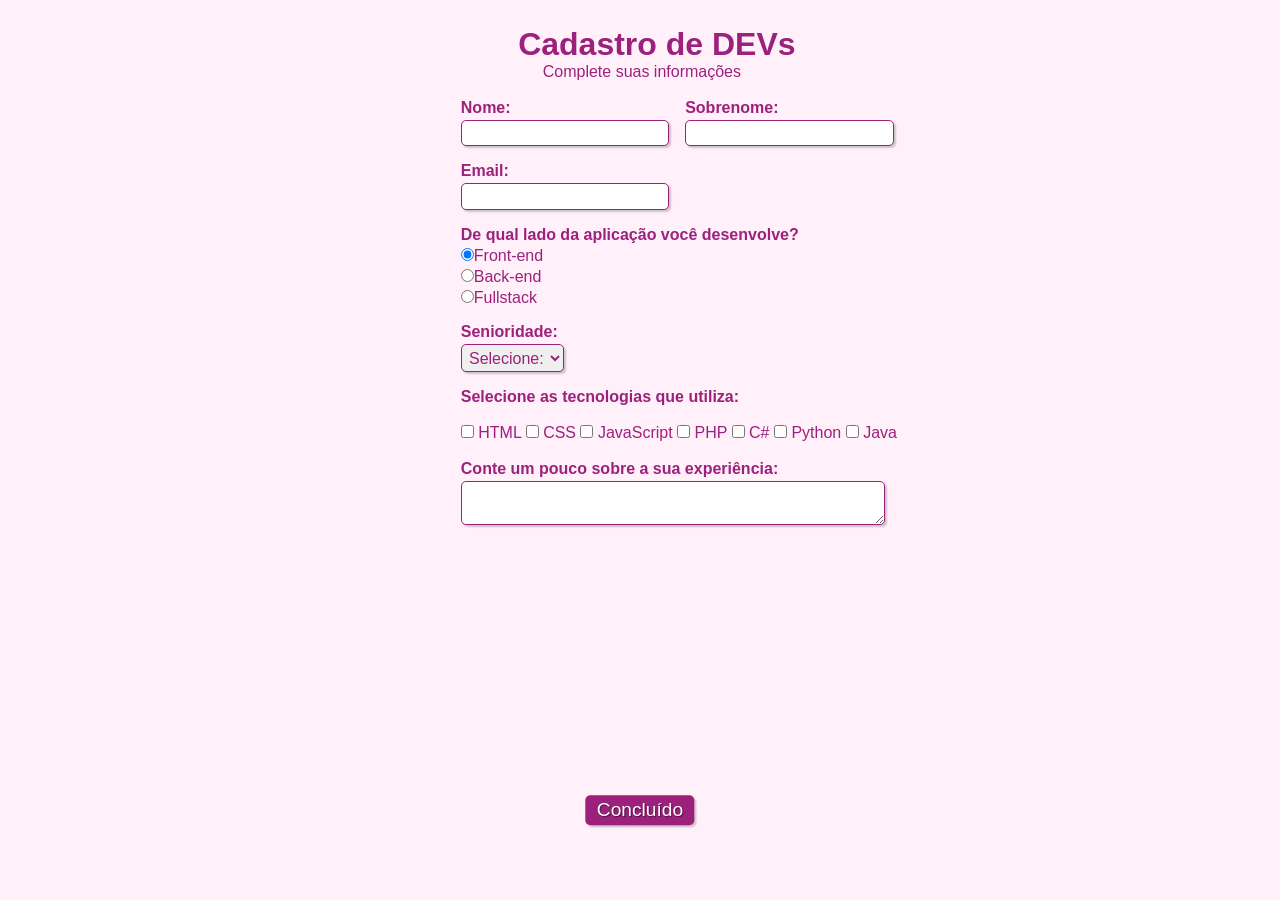
<file: index.html>
<!DOCTYPE html>
<html lang="en">
<head>
    <meta charset="UTF-8">
    <meta http-equiv="X-UA-Compatible" content="IE=edge">
    <meta name="viewport" content="width=device-width, initial-scale=1.0">
    <link rel="stylesheet" type="text/css" href="formulario.css" media="screen">
    <title>Cadastro</title>
</head>
<body>
    <div>
        <h1 id="titulo">Cadastro de DEVs</h1>
        <p id="subtitulo">Complete suas informações</p><br>
    </div>

    <form action="finalizacao.html">
        <fieldset class="grupo">
            <div class="campo">
                <label for="nome"><strong>Nome:</strong></label>
                <input type="text" name="nome" id="nome" required>
            </div>

            <div class="campo">
                <label for="sobrenome"><strong>Sobrenome:</strong></label>
                <input type="text" name="sobrenome" id="sobrenome" required>
            </div>
        </fieldset>

        <div class="campo">
            <label for="email"><strong>Email:</strong></label>
            <input type="email" name="email" id="email" required>
        </div>

        <div class="campo">
            <label><strong>De qual lado da aplicação você desenvolve?</strong></label>
            <label>
                <input type="radio" name="devweb" value="frontend" checked>Front-end
            </label>
            <label>
                <input type="radio" name="devweb" value="backend">Back-end
            </label>
            <label>
                <input type="radio" name="devweb" value="fullstack">Fullstack
            </label>
        </div>

        <div class="campo">
            <label for="senioridade"><strong>Senioridade:</strong></label>
            <select id="senioridade">
                <option selected disabled value="">Selecione:</option>
                <option>Júnior</option>
                <option>Pleno</option>
                <option>Sênior</option>
            </select>
        </div>

        <fieldset class="grupo">
            <div id="check">
                <label><strong>Selecione as tecnologias que utiliza:</strong></label><br><br>
                <input type="checkbox" id="tecnologia1" name="tecnologia1" value="HTML">
                <label for="tecnologia1">HTML</label>
                <input type="checkbox" id="tecnologia2" name="tecnologia2" value="CSS">
                <label for="tecnologia2">CSS</label>
                <input type="checkbox" id="tecnologia3" name="tecnologia3" value="Javascript">
                <label for="tecnologia3">JavaScript</label>
                <input type="checkbox" id="tecnologia4" name="tecnologia4" value="PHP">
                <label for="tecnologia4">PHP</label>
                <input type="checkbox" id="tecnologia5" name="tecnologia5" value="C#">
                <label for="tecnologia5">C#</label>
                <input type="checkbox" id="tecnologia6" name="tecnologia6" value="Python">
                <label for="tecnologia6">Python</label>
                <input type="checkbox" id="tecnologia7" name="tecnologia7" value="Java">
                <label for="tecnologia7">Java</label>
            </div>
        </fieldset>

        <div class="campo">
            <br>
            <label for="experiencia"><strong>Conte um pouco sobre a sua experiência:</strong></label>
            <textarea row="6" style="width: 26em" id="experiencia" name:="experiencia"></textarea>
        </div>

        <button class="botao" type="submit" onsubmit="">Concluído</button>

    </form>

</body>
</html>
</file>
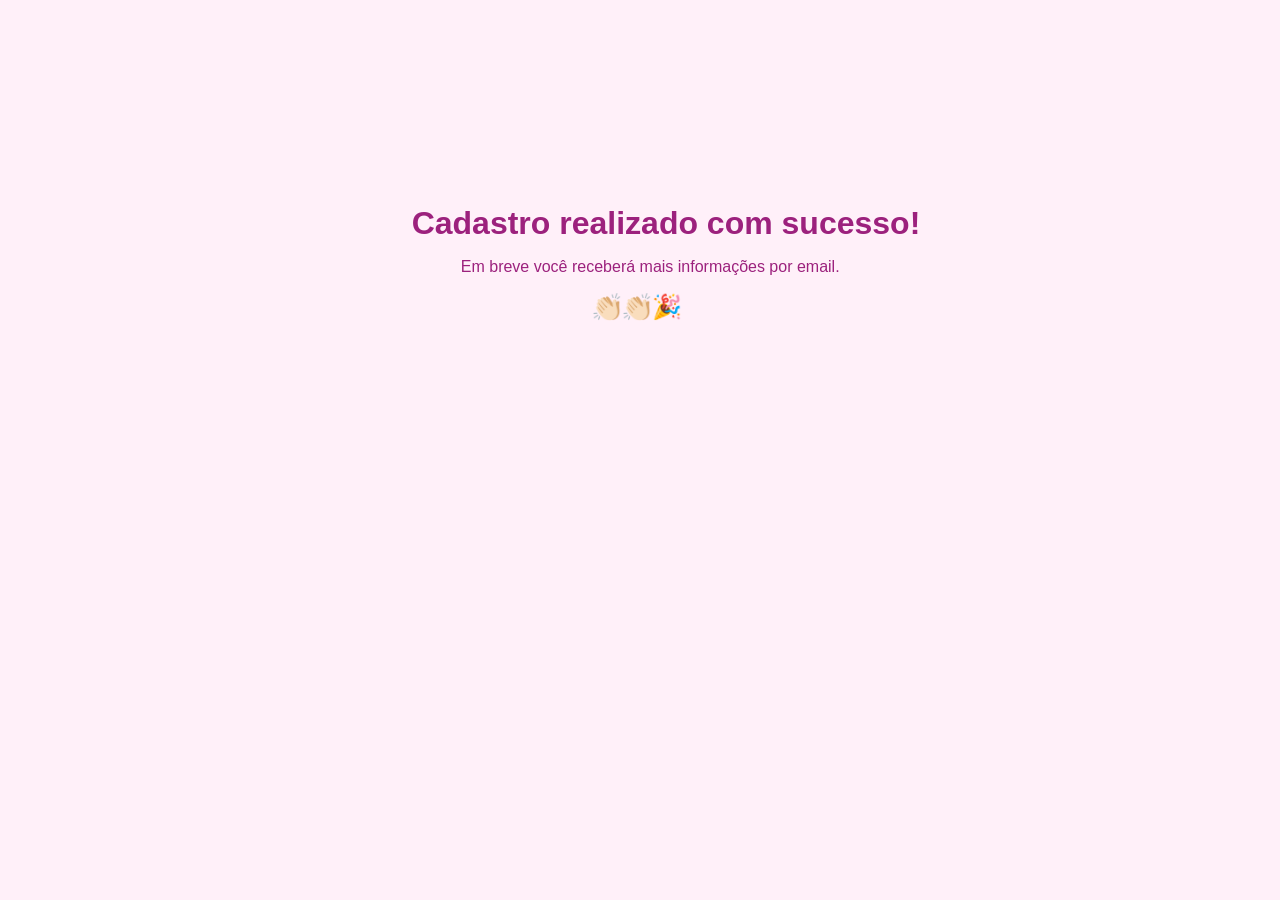
<file: finalizacao.html>
<!DOCTYPE html>
<html lang="en">
<head>
    <meta charset="UTF-8">
    <meta http-equiv="X-UA-Compatible" content="IE=edge">
    <meta name="viewport" content="width=device-width, initial-scale=1.0">
    <link rel="stylesheet" type="text/css" href="formulario.css" media="screen">
    <title>Sucesso!</title>
</head>
<body>
    <div>
        <h1 id="titulo2">Cadastro realizado com sucesso!</h1>
        <p id="subtitulo2">Em breve você receberá mais informações por email.</p>
        <h2 id="emoji">👏🏻👏🏻🎉</h2>
    </div>
</body>
</html>
</file>
<file: formulario.css>
*{
    margin: 0;
    padding: 0;
}

#titulo {
    font-family: sans-serif;
    color:#9c217d;
    margin-left: 7%;
}

#subtitulo {
    font-family: sans-serif;
    color:#9c217d;
    margin-left: 10%;
}

#titulo2 {
    font-family: sans-serif;
    color:#9c217d;
    margin-left: -6%;
    margin-top: 25%;
}

#subtitulo2 {
    font-family: sans-serif;
    color:#9c217d;
    margin-left: center;
    margin-top: 2%;
}

#emoji {
    font-family: sans-serif;
    color:#9c217d;
    margin-left: 16%;
    margin-top: 2%;
}

#check {
    display: inline-block;
}

fieldset {
    border:0;
}

body {
    background-color:#fff0f9;
    font-family: sans-serif;
    font-size: 1em;
    color: #9c217d;
    margin-left: 36%;
    margin-top: 2%;
    justify-content: center;
}

input, select, textarea, button{
    font-family: sans-serif;
    font-size: 1em;
    color: #9c217d;
    border-radius: 5px;
}

.grupo:before, .grupo:after {
    display: table;
}

.grupo:after {
    clear: both;
}

.campo {
    margin-bottom: 1em;
}

.campo label{
    margin-bottom: 0.2em;
    color: #9c217d;
    display: block;
}

fieldset.grupo .campo{
    float: left;
    margin-right: 1em;
}

.campo input[type="text"], .campo input[type="email"], .campo select, .campo textarea {
    padding: 0.2em;
    border: 1px solid #9c217d;
    box-shadow: 2px 2px 2px rgba(0,0,0,0.2);
    display: block;
}

.campo select option{
    padding-right: 1em;
}

.campo input:focus, .campo select:focus, .campo textarea:focus {
    background: #f8e0f2
}

.botao {
    font-size: 1.2em;
    background: #9c217d;
    border: 0;
    margin-bottom: 1em;
    color: #FFFFFF;
    padding: 0.2em 0.6em;
    box-shadow: 2px 2px 2px rgba(0,0,0,0.2);
    text-shadow: 1px 1px 1px rgba(0,0,0,0.5);
    position: absolute;
    top: 90%;
    left: 50%;
    margin-right: -50%;
    transform: translate(-50%, -50%);
}

.botao:hover {
    background: #f8a5dc;
    box-shadow: inset 2px 2px 2px rgba(0,0,0,0.2);
    text-shadow:none;
}

.botao, select{
    cursor: pointer;
}
</file>
